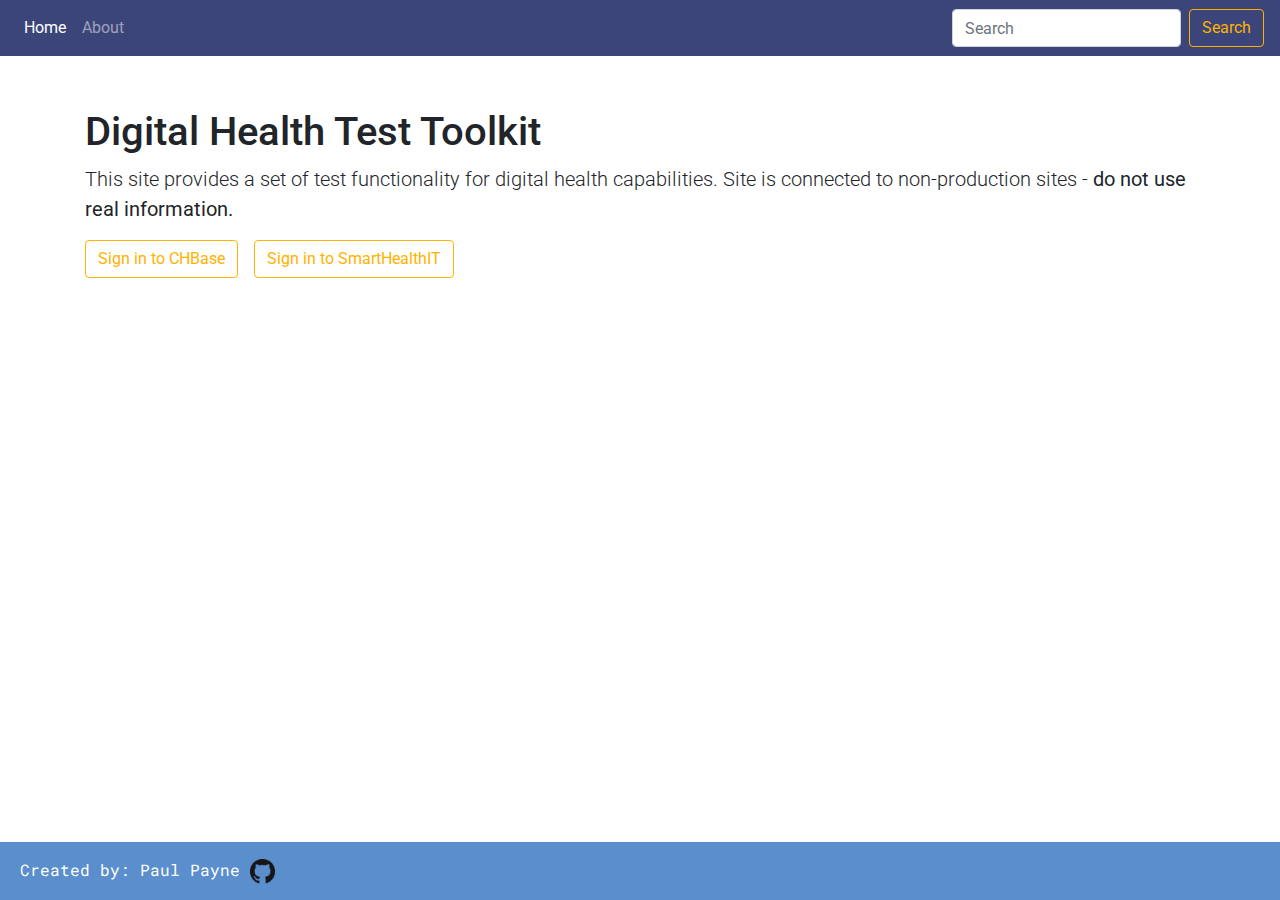
<file: index.html>
<!doctype html>
<html lang="en" class="h-100">

<head>
    <meta charset="utf-8">
    <meta name="viewport" content="width=device-width, initial-scale=1, shrink-to-fit=no">
    <meta name="description" content="Digital Health demo site">
    <meta name="author" content="Paul Payne">
    <link rel="icon" href="img/logo-icon.png">
    <title>Digital Health Demo Site</title>

    <link rel="stylesheet" href="https://stackpath.bootstrapcdn.com/bootstrap/4.4.1/css/bootstrap.min.css"
        integrity="sha384-Vkoo8x4CGsO3+Hhxv8T/Q5PaXtkKtu6ug5TOeNV6gBiFeWPGFN9MuhOf23Q9Ifjh" crossorigin="anonymous">

    <link href="https://fonts.googleapis.com/css?family=Bebas+Neue|Roboto|Roboto+Mono&display=swap" rel="stylesheet">

    <style>
        .bd-placeholder-img {
            font-size: 1.125rem;
            text-anchor: middle;
            -webkit-user-select: none;
            -moz-user-select: none;
            -ms-user-select: none;
            user-select: none;
        }

        @media (min-width: 768px) {
            .bd-placeholder-img-lg {
                font-size: 3.5rem;
            }
        }
    </style>
    <!-- Custom styles for this template -->
    <link href="style/style.css" rel="stylesheet">
</head>

<body class="d-flex flex-column h-100">
    <header>
        <!-- Fixed navbar -->
        <nav class="navbar navbar-expand-md navbar-dark fixed-top">

            <button class="navbar-toggler" type="button" data-toggle="collapse" data-target="#navbarCollapse"
                aria-controls="navbarCollapse" aria-expanded="false" aria-label="Toggle navigation">
                <span class="navbar-toggler-icon"></span>
            </button>
            <div class="collapse navbar-collapse" id="navbarCollapse">
                <ul class="navbar-nav mr-auto">
                    <li class="nav-item active">
                        <a class="nav-link" href="index.html">Home </a>
                    </li>
                    <li class="nav-item">
                        <a class="nav-link" href="about.html">About</a>
                    </li>

                </ul>
                <form class="form-inline mt-2 mt-md-0">
                    <input class="form-control mr-sm-2" type="text" placeholder="Search" aria-label="Search">
                    <button class="btn btn-outline my-2 my-sm-0" type="submit">Search</button>
                </form>
            </div>
        </nav>
    </header>



    <!-- Begin page content -->
    <main role="main" class="flex-shrink-0">
        <div class="container">
            <h1 class="mt-5">Digital Health Test Toolkit</h1>
            <p class="lead">This site provides a set of test functionality for digital health capabilities. Site is
                connected to non-production sites - <b>do not use real information.</b></p>
            <a href="launch.html?iss=https://platform.ppe.chbase.com/api/fhir" class="btn btn-outline">Sign in
                to CHBase</a>
            &nbsp;&nbsp;
            <a class="btn btn-outline"
                href="launch-smart.html?iss=https://launch.smarthealthit.org/v/r3/sim/eyJrIjoiMSIsImIiOiJzbWFydC03Nzc3NzAxIn0/fhir">Sign
                in to SmartHealthIT</a>

            <div class="summary">
                <h2 class="mt-3">Health Summary</h2>

                <div class="spinner loading">
                    <div class="bounce1"></div>
                    <div class="bounce2"></div>
                    <div class="bounce3"></div>
                </div>

                <div class="results">

                    <div class="row">
                        <div class="col-sm">
                            <div class="card">
                                <div class="card-header">Patient</div>
                                <div class="card-body">
                                    <p class="card-text" id="patient">Paul Payne</p>
                                </div>
                            </div>
                        </div>

                        <div class="col-sm">
                            <div class="card">
                                <div class="card-header">Observation(s)</div>
                                <div class="card-body">
                                    <p class="card-text" id="observation"></p>
                                </div>
                            </div>
                        </div>

                        <div class="col-sm">
                            <div class="card">
                                <div class="card-header">Encounter(s)</div>
                                <div class="card-body">
                                    <p class="card-text" id="encounter"></p>
                                </div>
                            </div>
                        </div>


                    </div>
                </div>
                <div class="errors"></div>
                <div class="count-down mt-5"></div>
            </div>


        </div>


    </main>

    <!--End Page Content-->

    <footer class="footer mt-auto py-3">
        <div class="container">
            Created by: Paul Payne <a href="https://github.com/ppayne12/" alt="github">
                <img src="img/GitHub-Mark-32px.png" width="25px" height="25px" /></a>
        </div>
    </footer>
    <script src="https://code.jquery.com/jquery-3.4.1.slim.min.js"
        integrity="sha384-J6qa4849blE2+poT4WnyKhv5vZF5SrPo0iEjwBvKU7imGFAV0wwj1yYfoRSJoZ+n"
        crossorigin="anonymous"></script>
    <script src="https://cdn.jsdelivr.net/npm/popper.js@1.16.0/dist/umd/popper.min.js"
        integrity="sha384-Q6E9RHvbIyZFJoft+2mJbHaEWldlvI9IOYy5n3zV9zzTtmI3UksdQRVvoxMfooAo"
        crossorigin="anonymous"></script>
    <script src="https://stackpath.bootstrapcdn.com/bootstrap/4.4.1/js/bootstrap.min.js"
        integrity="sha384-wfSDF2E50Y2D1uUdj0O3uMBJnjuUD4Ih7YwaYd1iqfktj0Uod8GCExl3Og8ifwB6"
        crossorigin="anonymous"></script>
    <script src="https://combinatronics.com/smart-on-fhir/client-js/master/dist/build/fhir-client.js"></script>
    <script src="src/app.js"></script>

    <script>


        FHIR.oauth2.ready().then(function (client) {
            if (client.patient.id) {
                $('.summary').show();
                let app = new App(client);
                app.renderContext();
                //app.request("metadata");
                $('.loading').hide();
                $('.results').show();
                $('.btn').hide();
                tokenCountDown(sessionStorage.getItem('tokenExpiry'));
            }
        }).catch(console.error("Error"));


    </script>



</body>

</html>
</file>
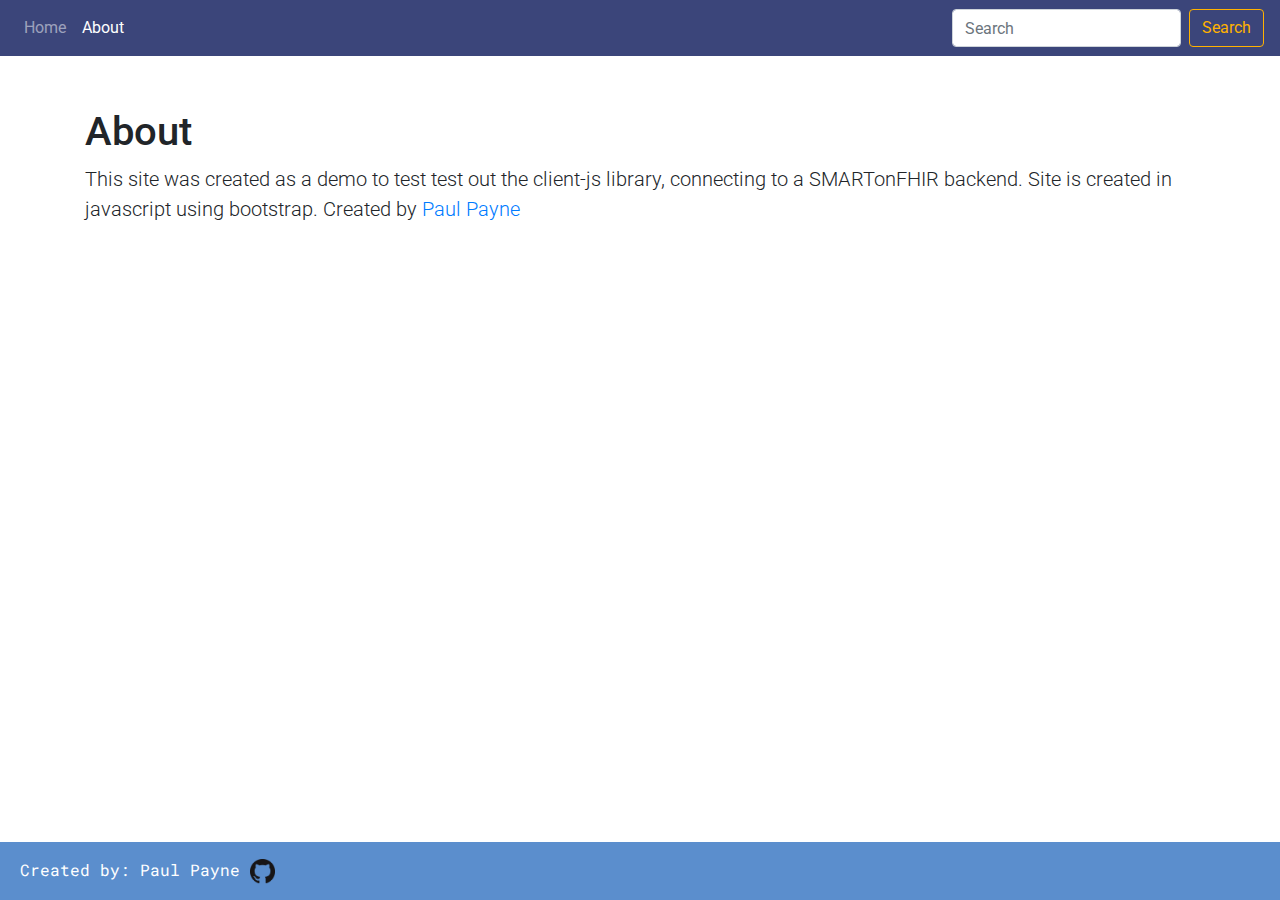
<file: about.html>
<!doctype html>
<html lang="en" class="h-100">

<head>
    <meta charset="utf-8">
    <meta name="viewport" content="width=device-width, initial-scale=1, shrink-to-fit=no">
    <meta name="description" content="Digital Health demo site">
    <meta name="author" content="Paul Payne">
    <link rel="icon" href="img/logo-icon.png">
    <title>Digital Health Demo Site</title>

    <link rel="stylesheet" href="https://stackpath.bootstrapcdn.com/bootstrap/4.4.1/css/bootstrap.min.css"
        integrity="sha384-Vkoo8x4CGsO3+Hhxv8T/Q5PaXtkKtu6ug5TOeNV6gBiFeWPGFN9MuhOf23Q9Ifjh" crossorigin="anonymous">

    <link href="https://fonts.googleapis.com/css?family=Bebas+Neue|Roboto|Roboto+Mono&display=swap" rel="stylesheet">

    <style>
        .bd-placeholder-img {
            font-size: 1.125rem;
            text-anchor: middle;
            -webkit-user-select: none;
            -moz-user-select: none;
            -ms-user-select: none;
            user-select: none;
        }

        @media (min-width: 768px) {
            .bd-placeholder-img-lg {
                font-size: 3.5rem;
            }
        }
    </style>
    <!-- Custom styles for this template -->
    <link href="style/style.css" rel="stylesheet">
</head>

<body class="d-flex flex-column h-100">
    <header>
        <!-- Fixed navbar -->
        <nav class="navbar navbar-expand-md navbar-dark fixed-top">

            <button class="navbar-toggler" type="button" data-toggle="collapse" data-target="#navbarCollapse"
                aria-controls="navbarCollapse" aria-expanded="false" aria-label="Toggle navigation">
                <span class="navbar-toggler-icon"></span>
            </button>
            <div class="collapse navbar-collapse" id="navbarCollapse">
                <ul class="navbar-nav mr-auto">
                    <li class="nav-item">
                        <a class="nav-link" href="index.html">Home </a>
                    </li>
                    <li class="nav-item active">
                        <a class="nav-link" href="about.html">About</a>
                    </li>

                </ul>
                <form class="form-inline mt-2 mt-md-0">
                    <input class="form-control mr-sm-2" type="text" placeholder="Search" aria-label="Search">
                    <button class="btn btn-outline my-2 my-sm-0" type="submit">Search</button>
                </form>
            </div>
        </nav>
    </header>



    <!-- Begin page content -->
    <main role="main" class="flex-shrink-0">
        <div class="container">
            <h1 class="mt-5">About</h1>
            <p class="lead">This site was created as a demo to test test out the client-js library, connecting to a
                SMARTonFHIR backend. Site is created in javascript using bootstrap. Created by <a
                    href="https://github.com/ppayne12/" alt="github">Paul Payne</a>



    </main>

    <!--End Page Content-->

    <footer class="footer mt-auto py-3">
        <div class="container">
            Created by: Paul Payne <a href="https://github.com/ppayne12/" alt="github">
                <img src="img/GitHub-Mark-32px.png" width="25px" height="25px" /></a>
        </div>
    </footer>
    <script src="https://code.jquery.com/jquery-3.4.1.slim.min.js"
        integrity="sha384-J6qa4849blE2+poT4WnyKhv5vZF5SrPo0iEjwBvKU7imGFAV0wwj1yYfoRSJoZ+n"
        crossorigin="anonymous"></script>
    <script src="https://cdn.jsdelivr.net/npm/popper.js@1.16.0/dist/umd/popper.min.js"
        integrity="sha384-Q6E9RHvbIyZFJoft+2mJbHaEWldlvI9IOYy5n3zV9zzTtmI3UksdQRVvoxMfooAo"
        crossorigin="anonymous"></script>
    <script src="https://stackpath.bootstrapcdn.com/bootstrap/4.4.1/js/bootstrap.min.js"
        integrity="sha384-wfSDF2E50Y2D1uUdj0O3uMBJnjuUD4Ih7YwaYd1iqfktj0Uod8GCExl3Og8ifwB6"
        crossorigin="anonymous"></script>
    <script src="https://combinatronics.com/smart-on-fhir/client-js/master/dist/build/fhir-client.js"></script>
    <script src="src/app.js"></script>

    <script>


        FHIR.oauth2.ready().then(function (client) {
            if (client.patient.id) {
                $('.summary').show();
                let app = new App(client);
                app.renderContext();
                //app.request("metadata");
                $('.loading').hide();
                $('.results').show();
                $('.btn').hide();
                tokenCountDown(sessionStorage.getItem('tokenExpiry'));
            }
        }).catch(console.error("Error"));


    </script>



</body>

</html>
</file>
<file: style/style.css>
/* Custom page CSS
-------------------------------------------------- */

main > .container {
    padding: 60px 15px 0;
  }
  
  .footer {
    background-color: #5B8ECD;
  }
  
  .footer > .container {
    margin-left: 5px;
    padding-right: 15px;
    padding-left: 15px;
    color: #ffffff;
    font-family: 'Roboto Mono', monospace;
  }

  .count-down{
    color: red;
    font-weight: bold;
  }

  .btn-outline{
    color: #FFB200;
    border-color: #FFB200;
  }

  .btn-outline:hover {
    color: #fff;
    background-color: #FFB200;
    border-color: #FFB200;
}

  .navbar{
    background-color: #3B457A;

  }

  
  code {
    font-size: 80%;
  }

  .summary{
    display: none;
  }

  .results{
    display: none;
    }

  .cards{
    display: flex;
    flex-wrap: wrap;
  }
  

  .spinner {
    margin: 30px auto 0;
    width: 70px;
    text-align: center;
  }
  
  .spinner > div {
    width: 10px;
    height: 10px;
    background-color: #000;
  
    border-radius: 100%;
    display: inline-block;
    -webkit-animation: sk-bouncedelay 1.4s infinite ease-in-out both;
    animation: sk-bouncedelay 1.4s infinite ease-in-out both;
  }
  
  .spinner .bounce1 {
    -webkit-animation-delay: -0.32s;
    animation-delay: -0.32s;
  }
  
  .spinner .bounce2 {
    -webkit-animation-delay: -0.16s;
    animation-delay: -0.16s;
  }
  
  @-webkit-keyframes sk-bouncedelay {
    0%, 80%, 100% { -webkit-transform: scale(0) }
    40% { -webkit-transform: scale(1.0) }
  }
  
  @keyframes sk-bouncedelay {
    0%, 80%, 100% {
      -webkit-transform: scale(0);
      transform: scale(0);
    } 40% {
      -webkit-transform: scale(1.0);
      transform: scale(1.0);
    }
  }
</file>
